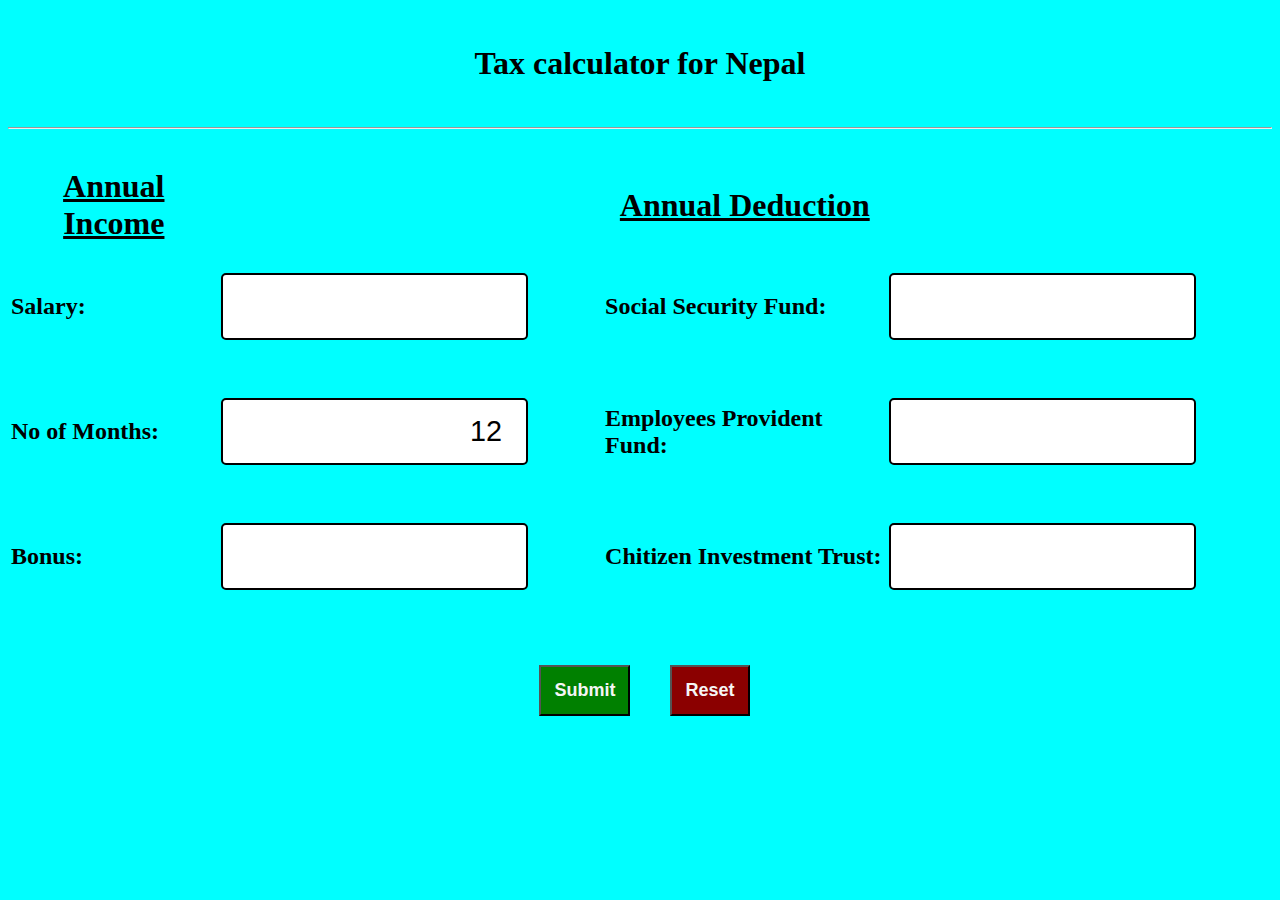
<file: index.html>
<!DOCTYPE html>
<html>
<head>
	<meta charset="utf-8">
	<meta name="viewport" content="width=device-width, initial-scale=1">
	<link rel="stylesheet" type="text/css" href="style.css">
	<title>Tax calculator For Nepal</title>
</head>
<body>
	<h1 align="center">Tax calculator for Nepal</h1>
	<hr>
	<table  width="100%">
		<thead>
			<tr>
				<th><u> Annual Income </u></th>
				<th></th>
				<th><u> Annual Deduction </u></th>
				<th></th>
			</tr>
		</thead>
    <form id="form">
		<tbody>
			<tr>
				<td>Salary:</td>
				<td><input type="text" name="salary" id="salary"></td>
				<td>Social Security Fund:</td>
				<td><input type="text" name="securityFund" id="securityFund"></td>
			</tr>

			<tr>
				<td>No of Months:</td>
				<td><input type="number" name="noOfMonths" id="noOfMonths" value="12"></td>
				<td>Employees Provident Fund:</td>
				<td><input type="text" name="emplProvFund" id="emplProvFund"></td>
			</tr>

			<tr>
				<td>Bonus:</td>
				<td><input type="text" name="bonus" id="bonus"></td>
				<td>Chitizen Investment Trust:</td>
				<td><input type="text" name="chitInvTrust" id="chitInvTrust"></td>
			</tr>
      
		</tbody>
  
	</table>
	<div align="center">
    <button type="submit" id="submit">Submit</button>
		<button type="reset" id="reset">Reset</button>
	</div>
</form>
	<script src="index.js" type="text/javascript"></script>
</body>
</html>
</file>
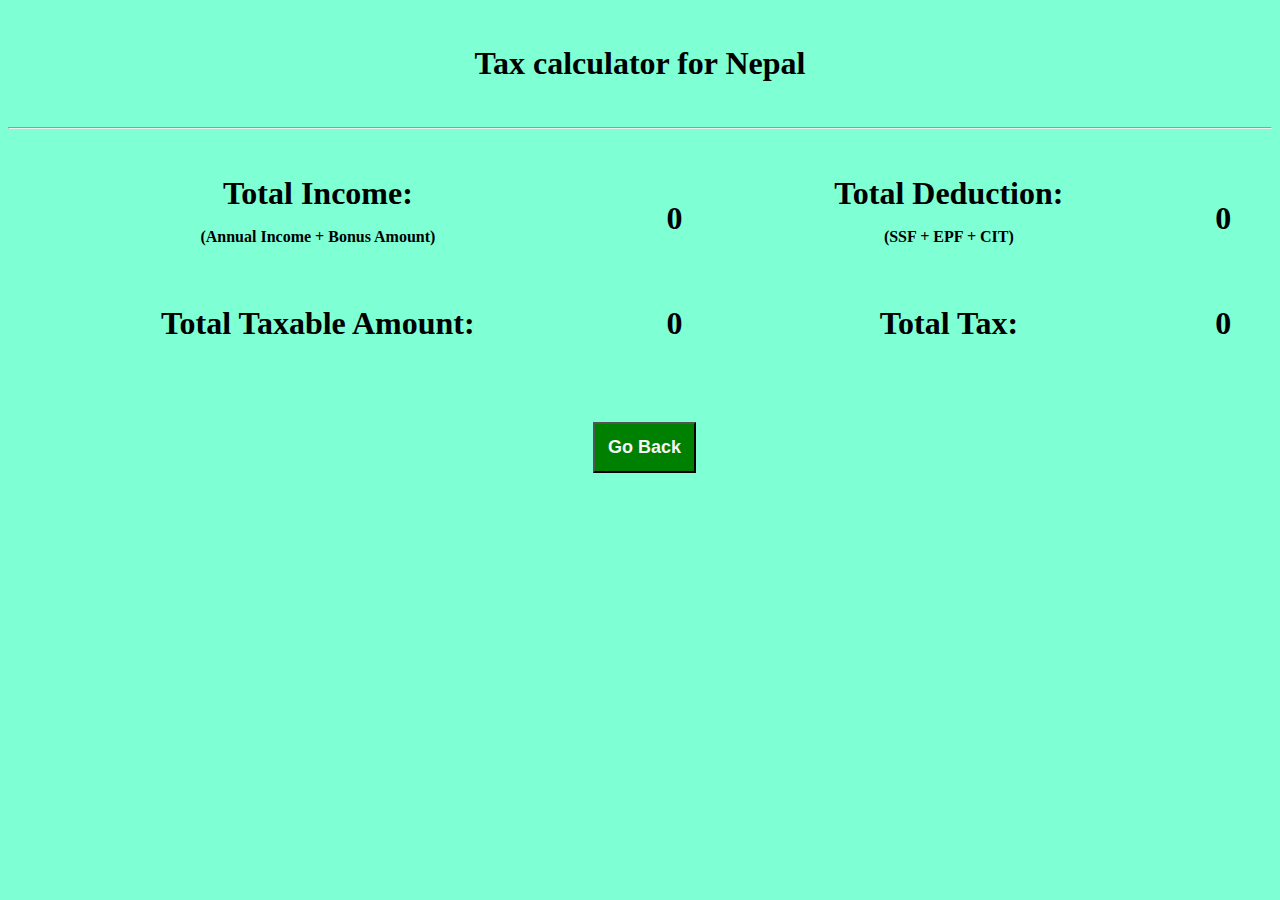
<file: output.html>
<!DOCTYPE html>
<html lang="en">
<head>
    <meta charset="UTF-8">
    <meta name="viewport" content="width=device-width, initial-scale=1.0">
    <link rel="stylesheet" href="output.css">
    <title>Tax Calculator</title>
</head>
<body>
    <h1 align="center">Tax calculator for Nepal</h1>
	<hr>
    <table width="100%" id="outputArea">
		<thead>
			<tr>
				<th>Total Income:<br><p style="font-size: medium;">(Annual Income + Bonus Amount)</p></th>
				<th><p id="totalAmnt">0</p></th>
				<th>Total Deduction:<br><p style="font-size: medium;">(SSF + EPF + CIT)</p></th>
				<th><p id="totalDeductionAmnt">0</p></th>
			</tr>
			<tr>
				<th>Total Taxable Amount:</th>
				<th><p id="totalTaxableAmnt">0</p></th>
				<th>Total Tax:</th>
				<th><p id="output">0</p></th>
			</tr>
		</thead>
	</table>
	<div>
		<button onclick="mainPage()">Go Back</button>
	</div>
<script src="taxCalc.js"></script>
</body>
</html>
</file>
<file: style.css>
body {
	background-color: aqua;
}
h1 {
	margin-top: 5vh;
	margin-bottom: 5vh;
}
input {
	height: 5vh;
	width: 75%;
	margin-top: 3vh;
	margin-bottom: 3vh;
	padding: 1vh;
	border: solid black 2px;
	border-radius: 5px;
	font-size: larger;
	text-align: right;
}
table {
	margin-top: 4vh;
	margin-left: auto;
}
tbody {
	font-size: x-large;
	font-weight: bold;
}
thead {
	font-size: xx-large;
}
div {
	margin-left: 5vh;
	margin-top: 5vh;
}
button {
	margin-right: 4vh;
	padding: 13px;
	font-size: large;
	font-weight: bold;
	color: whitesmoke;
}
button:hover {
	cursor: pointer;
}
#reset {
	background-color: darkred;
}
tbody {
	font-size: x-large;
	font-weight: bold;
}
thead {
	font-size: xx-large;
}
#submit {
	background-color: green;
}
p {
	padding-right: 15px;
	padding-left: 15px;
}
#outputArea {
	background-color: aquamarine;
}
</file>
<file: output.css>
h1 {
    text-align: center;
    margin-top: 5vh;
    margin-bottom: 5vh;
}
body{
background-color: aquamarine;
}
thead {
	font-size: xx-large;
}
table {
	margin-top: 4vh;
	margin-right: 4vh;
}
div {
	text-align: center;
	margin-left: 5vh;
	margin-top: 5vh;
}
p {
	padding-right: 15px;
	padding-left: 15px;
}
button {
	margin-right: 4vh;
	padding: 13px;
	font-size: large;
	font-weight: bold;
	color: whitesmoke;
	background-color: green;
}
button:hover {
	cursor: pointer;
}
</file>
